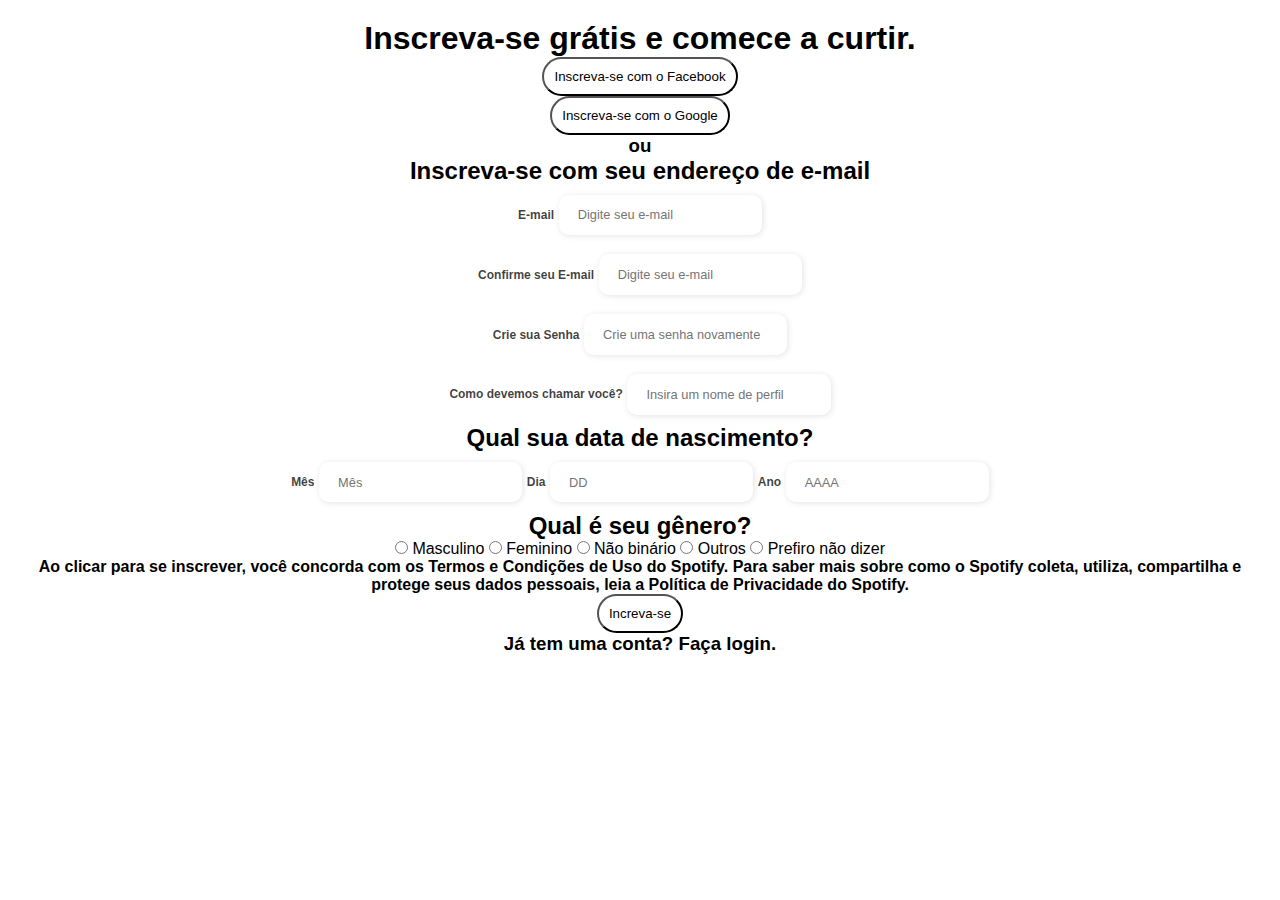
<file: sing.html>
<!DOCTYPE html>
<html lang="pt-br">
<head>
    <meta charset="UTF-8">
    <meta http-equiv="X-UA-Compatible" content="IE=edge">
    <meta name="viewport" content="width=device-width, initial-scale=1.0">
    <link rel="stylesheet" href="sing.css">
    <title>Document</title>
</head>
<body>
<h1>Inscreva-se grátis e comece a curtir.</h1>
<div class="redes">
<button>Inscreva-se com o Facebook<ion-icon name="logo-facebook"></ion-icon></button> <br>
<button>Inscreva-se com o Google</button>
</div>
    <h3>ou</h3>
    <h2>Inscreva-se com seu endereço de e-mail</h2>
    <div class="input-box">
        <label for="email">E-mail</label>
        <input id="email" type="email" name="email" placeholder="Digite seu e-mail" required>
    </div>
    <div class="input-box">
        <label for="email"> Confirme seu E-mail</label>
        <input id="email" type="email" name="email" placeholder="Digite seu e-mail" required>
    </div>
    <div class="input-box">
        <label for="confirmPassword">Crie sua Senha</label>
        <input id="confirmPassword" type="password" name="confirmPassword" placeholder="Crie uma senha novamente" required>
    </div>
    <div class="input-box">
        <label for="nome"> Como devemos chamar você?</label>
        <input id="email" type="text" name="nome" placeholder="Insira um nome de perfil" required>
    </div>
    <div class="input-box">
    <h2>Qual sua data de nascimento?</h2>
        <label for="mes">Mês</label>
        <input id="mes" type="number" name="nome" placeholder="Mês" required>
        <label for="Dia">Dia</label>
        <input id="dia" type="number" name="nome" placeholder="DD" required>
        <label for="ano">Ano</label>
        <input id="ano" type="number" name="nome" placeholder="AAAA" required>
    </div>
    <div class="input">
       <h2>Qual é seu gênero?</h2>
        <input id="gênero" type="radio" name="nome" required>
        <label for="html">Masculino</label>
        <input id="gênero" type="radio" name="nome" required>
        <label for="html">Feminino</label>
        <input id="gênero" type="radio" name="nome" required>
        <label for="html">Não binário</label>
        <input id="gênero" type="radio" name="nome" required>
        <label for="html">Outros</label>
        <input id="gênero" type="radio" name="nome" required>
        <label for="html">Prefiro não dizer</label>
    </div>
    <h4>Ao clicar para se inscrever, você concorda com os Termos e Condições de Uso do Spotify.

        Para saber mais sobre como o Spotify coleta, utiliza, compartilha e protege seus dados pessoais, leia a Política de Privacidade do Spotify.</h4>
        <button type="submit">Increva-se</button>
        <h3>Já tem uma conta? Faça login.</h3>
    </body>

</html>
</file>
<file: sing.css>
* { 
    box-sizing: border-box;
    margin: 0;
    padding: 0;
}

body {
    font-family: 'Roboto', sans-serif;
    text-align: center;
    padding: 20px;
}

/* Utility Classes */
.redes{
    text-align: center;
   
    }
    .redes button{
        background: #ffffff;
        border-radius: 30px;
    }
.input-box {
    align-items: center;
 
    text-align: centers;
   
 
}

.input-box input {
    margin: 0.6rem 0;
    padding: 0.8rem 1.2rem;
    border: none;
    border-radius: 10px;
    box-shadow: 1px 1px 6px #0000001c;
    font-size: 0.8rem;
}

.input-box input:hover {
    background-color: #eeeeee75;
}

.input-box input:focus-visible {
    outline: 1px solid #6c63ff;
}

.input-box label,
.gender-title h6 {
    font-size: 0.75rem;
    font-weight: 600;
    color: #000000c0;
}


button{
    background: #ffffff;
    border-radius: 30px;
    padding: 10px;
}
#text{
    margin: 20px;
    padding: 20px;
}
</file>
